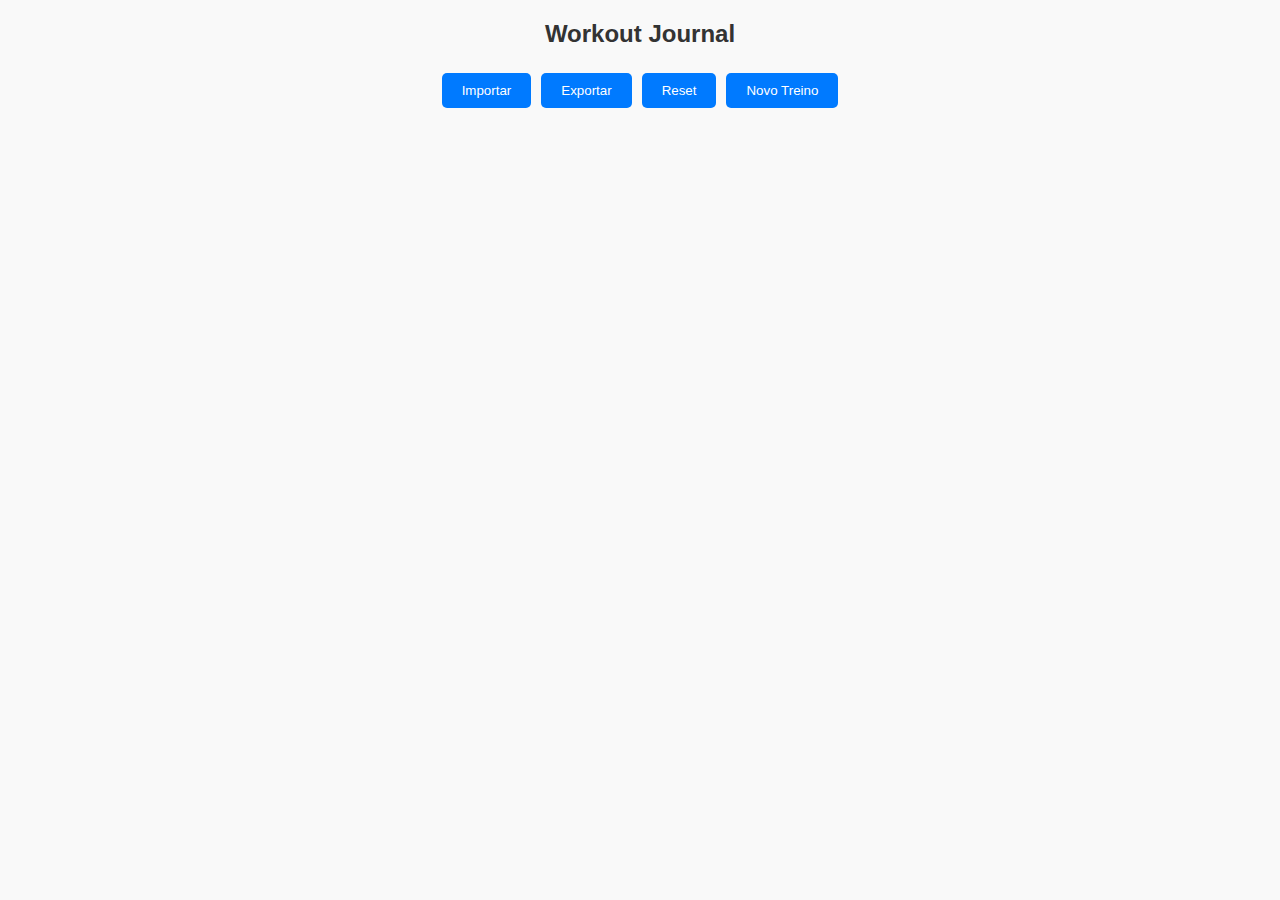
<file: index.html>
<!DOCTYPE html>
<html lang="pt-BR">
<head>
    <meta charset="UTF-8">
    <meta name="viewport" content="width=device-width, initial-scale=1.0">
    <link rel="stylesheet" href="style.css">
    <link rel="manifest" href="manifest.json">
    <title>Workout Journal</title>
</head>
<body>
    <div id="home" class="page">
        <h1>Workout Journal</h1>
        <ul id="workout-list"></ul>
        <div class="buttons">
            <button onclick="importData()">Importar</button>
            <button onclick="exportData()">Exportar</button>
            <button onclick="resetData()">Reset</button>
            <button onclick="showCreateWorkout()">Novo Treino</button>
        </div>
    </div>

    <div id="create-workout" class="page hidden">
        <h1>Criar Novo Treino</h1>
        <select id="workout-type" onchange="showExercises()">
            <option value="">Selecione um treino</option>
            <option value="Treino 1">Treino 1</option>
            <option value="Treino 2">Treino 2</option>
            <option value="Treino 3">Treino 3</option>
        </select>
        <div id="exercises" class="exercises"></div>
        <button onclick="cancelCreate()">Cancelar</button>
        <button onclick="saveWorkout()">Salvar</button>
	<div id="last-workout"></div>

    </div>

    <div id="workout-details" class="page hidden">
        <h1>Detalhes do Treino</h1>
        <table id="details-table"></table>
        <button onclick="showHome()">Voltar</button>
    </div>

    <script src="script.js"></script>
</body>
</html>
</file>
<file: style.css>
body {
    font-family: Arial, sans-serif;
    background-color: #f9f9f9;
    color: #333;
    text-align: center;
    margin: 0;
    padding: 0;
}

.page {
    display: none;
}

.page:not(.hidden) {
    display: block;
}

h1 {
    margin: 20px 0;
    font-size: 1.5em;
}

ul {
    list-style-type: none;
    padding: 0;
}

.buttons {
    margin: 20px 0;
    display: flex;
    flex-direction: column;
    align-items: center;
}

button {
    margin: 5px;
    padding: 10px 20px;
    border: none;
    background-color: #007aff;
    color: white;
    border-radius: 5px;
    cursor: pointer;
    width: 80%; /* Botões responsivos */
}

button:hover {
    background-color: #005bb5;
}

.exercises div {
    margin: 10px 0;
}

input {
    margin: 0 5px;
    padding: 5px;
    width: 70%; /* Inputs responsivos */
}

/* Media Queries para dispositivos maiores */
@media (min-width: 600px) {
    .buttons {
        flex-direction: row;
        justify-content: center;
    }

    button {
        width: auto;
    }

    input {
        width: auto;
    }
}
</file>
